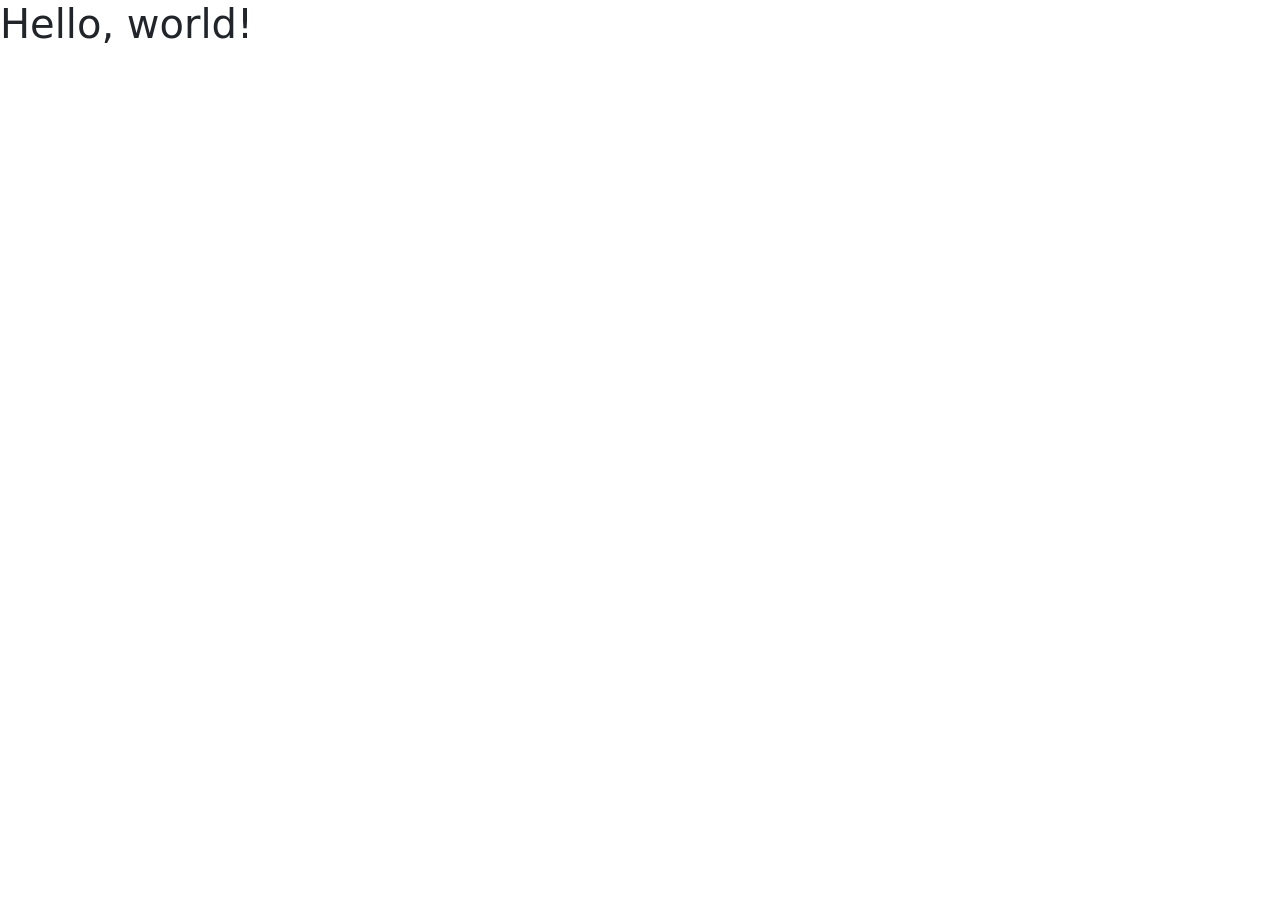
<file: boot.html>
<!doctype html>
<html lang="en">
  <head>
    <meta charset="utf-8">
    <meta name="viewport" content="width=device-width, initial-scale=1">
    <title>Bootstrap demo</title>
    <link href="https://cdn.jsdelivr.net/npm/bootstrap@5.3.8/dist/css/bootstrap.min.css" rel="stylesheet" integrity="sha384-sRIl4kxILFvY47J16cr9ZwB07vP4J8+LH7qKQnuqkuIAvNWLzeN8tE5YBujZqJLB" crossorigin="anonymous">
  </head>
  <body>
    <h1>Hello, world!</h1>
    <script src="https://cdn.jsdelivr.net/npm/bootstrap@5.3.8/dist/js/bootstrap.bundle.min.js" integrity="sha384-FKyoEForCGlyvwx9Hj09JcYn3nv7wiPVlz7YYwJrWVcXK/BmnVDxM+D2scQbITxI" crossorigin="anonymous"></script>
  </body>
</html>
</file>
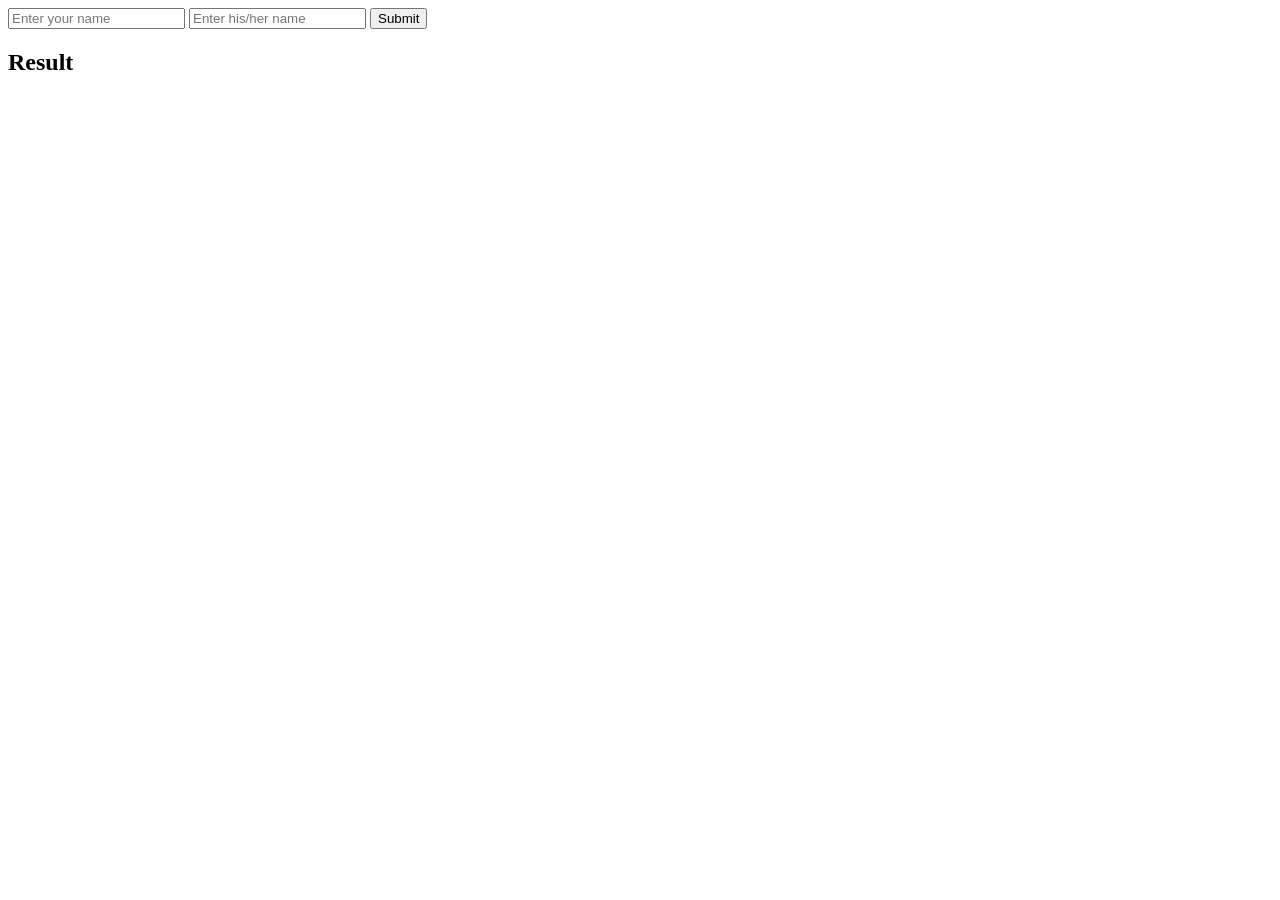
<file: cal.html>
<!DOCTYPE html>
<html lang="en">
<head>
    <meta charset="UTF-8">
    <meta name="viewport" content="width=device-width, initial-scale=1.0">
    <title>Document</title>
</head>
<body>
    <input type="text" name="" id="name1" placeholder="Enter your name">
    <input type="text" name="" id="name2" placeholder="Enter his/her name">
    <button onclick="cal()">Submit</button>
    <h2 id="res">Result</h2>
    <script>
        function cal(){
            var name1= document.getElementById("name1").value;
            var name1= document.getElementById("name2").value;
            var per= Math.floor(Math.random()*101);
            var res=document.getElementById("res");

            res.innerHTML="Love between"+ " "+name1+" "+"and"+" "+name2+ " "+"is"+" "+per+"%"
        }
    </script>
</body>
</html>
</file>
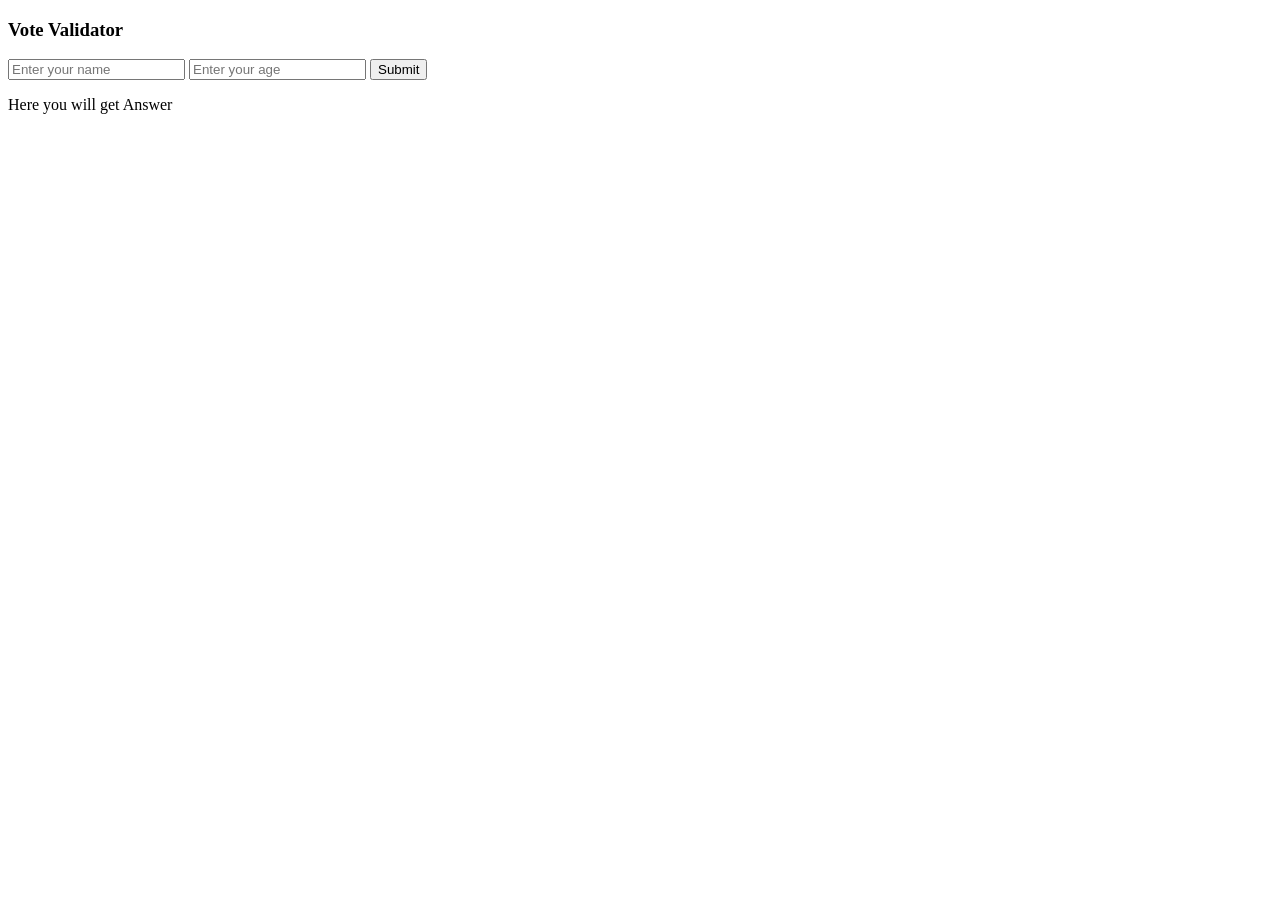
<file: vote.html>
<!DOCTYPE html>
<html lang="en">
<head>
    <meta charset="UTF-8">
    <meta name="viewport" content="width=device-width, initial-scale=1.0">
    <title>Voting</title>
</head>
<body>
    <h3>Vote Validator</h3>
    <input type="text" name="" id="name" placeholder="Enter your name">
    <input type="number" name="" id="age" placeholder="Enter your age">
    <button onclick="vote()">Submit</button>
    <p id="Answer">Here you will get Answer</p>
    <script src="vote.js"></script>
</body>
</html>
</file>
